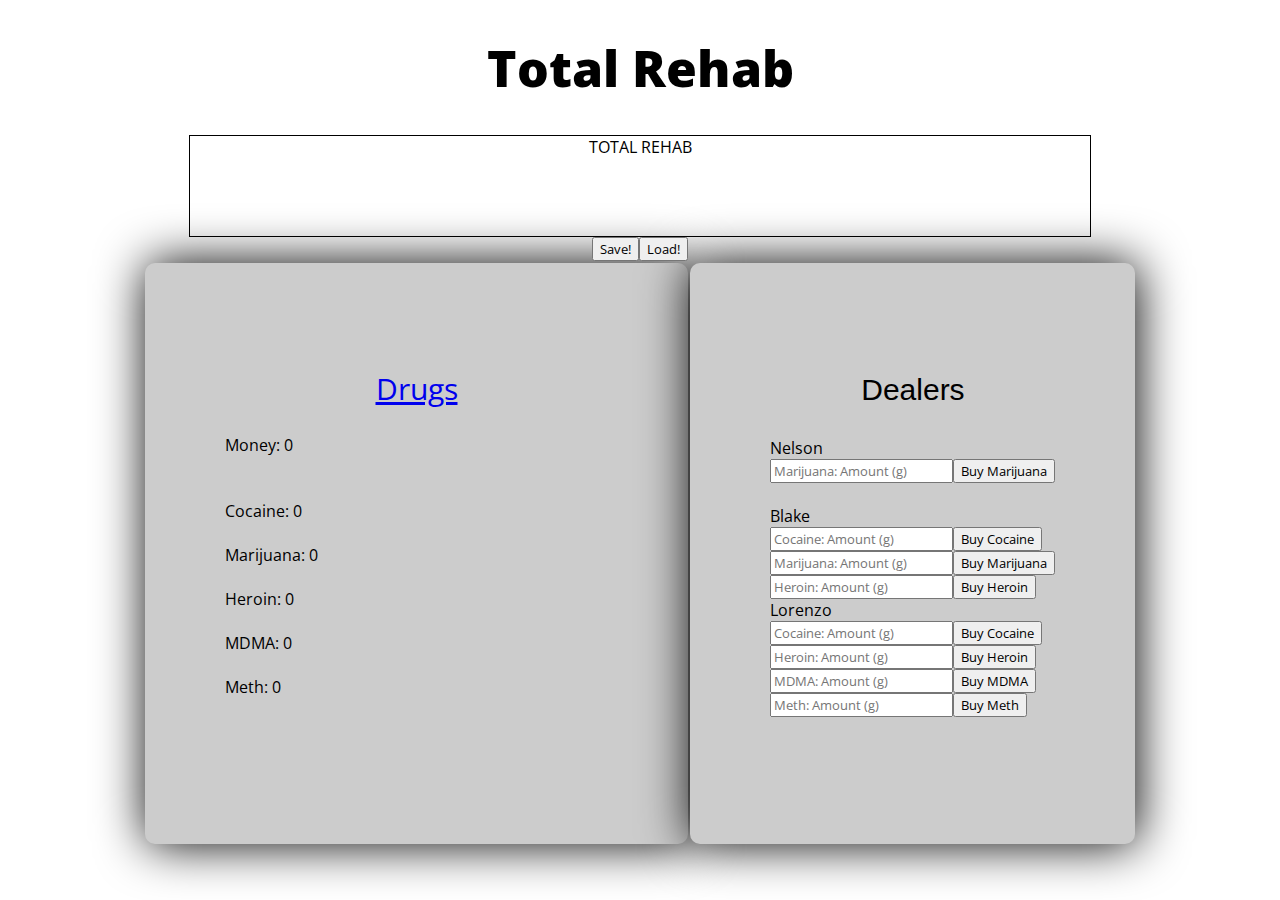
<file: index.html>
<!DOCTYPE html>
<hmtl>
	<script src="http://code.jquery.com/jquery-1.11.0.min.js"></script>
	<script src="http://rawgithub.com/andris9/jStorage/master/jstorage.js"></script>
	<title>Total Rehab</title>
	<head>
		<link rel="stylesheet" type="text/css" href="style.css" />
		<link href='http://fonts.googleapis.com/css?family=Open+Sans' rel='stylesheet' type='text/css'>
		<link href='http://fonts.googleapis.com/css?family=Open+Sans:800,400' rel='stylesheet' type='text/css'>
	</head>
	
	<h1>
		Total Rehab
	</h1>
	
	<div align='center' id='updateMsg'>TOTAL REHAB</div>
	
	<div id='saveload'><button id='save' onClick='save();'>Save!</button><button id='load' onClick='load();'>Load!</button></div>
	
	<table cellpadding='80' align='center'>
		<tr>
			<td id='drugs'>
				<h2><a href='http://totalrehab.github.io/'>Drugs</a></h2>
				<div id='money'>Money: 0</div><br /><br />
				<div id='cocaine'>Cocaine: 0</div><br />
				<div id='marijuana'>Marijuana: 0</div><br />
				<div id='heroin'>Heroin: 0</div><br />
				<div id='mdma'>MDMA: 0</div><br />
				<div id='meth'>Meth: 0</div><br /><br /><br />
			</td>
			<td id='dealers'>
				<h3>Dealers</h3>
				<div id='nelson'>Nelson<br />
					<input type='text' id='nelsonmarijuanatb' placeholder='Marijuana: Amount (g)'/><button type='button' onClick='buy("marijuana", parseFloat($("#nelsonmarijuanatb").val()), "nelson");'>Buy Marijuana</button>
				</div><br />
	
				<div id='blake'>Blake<br />
					<input type='text' id='blakecocainetb' placeholder='Cocaine: Amount (g)'/><button type='button' onClick='buy("cocaine", parseFloat($("#blakecocainetb").val()), "blake");'>Buy Cocaine</button><br />
					<input type='text' id='blakemarijuanatb' placeholder='Marijuana: Amount (g)'/><button type='button' onClick='buy("marijuana", parseFloat($("#blakemarijuanatb").val()), "blake");'>Buy Marijuana</button><br />
					<input type='text' id='blakeherointb' placeholder='Heroin: Amount (g)'/><button type='button' onClick='buy("heroin", parseFloat($("#blakeherointb").val()), "blake");'>Buy Heroin</button><br />
				</div>
				
				<div id='lorenzo'>Lorenzo<br />
					<input type='text' id='lorenzococainetb' placeholder='Cocaine: Amount (g)'/><button type='button' onClick='buy("cocaine", parseFloat($("#lorenzococainetb").val()), "lorenzo");'>Buy Cocaine</button><br />
					<input type='text' id='lorenzoherointb' placeholder='Heroin: Amount (g)'/><button type='button' onClick='buy("heroin", parseFloat($("#lorenzoherointb").val()), "lorenzo");'>Buy Heroin</button><br />
					<input type='text' id='lorenzomdmatb' placeholder='MDMA: Amount (g)'/><button type='button' onClick='buy("mdma", parseFloat($("#lorenzomdmatb").val()), "lorenzo");'>Buy MDMA</button><br />
					<input type='text' id='lorenzomethtb' placeholder='Meth: Amount (g)'/><button type='button' onClick='buy("meth", parseFloat($("#lorenzomethtb").val()), "lorenzo");'>Buy Meth</button><br />
				</div>
				
				<div id=''>
				
			</td>
		</tr>
	</table>
		
	
	<!-- 
	
	TO DO:
		
		GUI
		Farm/Lab
		Pharmacy for buying Lab Goods
		Doing Drugs
		Dynamic Random Pricing
		Quests
	
	DONE:
		
		Pricing Favor based on number of Txs
		Adjust Tx Quantity Favoring to Fix "Buy 0.00000001g a billion times" exploit
		Round money to nearest cent
		Round drug units to nearest 1/100th of gram
		Must buy min 0.25g of a drug
		Different Dealers
	
	-->
	
	<script type="text/javascript">
	
	$("td").attr("valign","top")
	
	console.log("TOTAL REHAB | v0.0.1dev");
	
	var drugs, money, buy, inv, buyeffects, effects, time, mmyyyy, month, year, tx, bought, sold, round, foodprice, check, hungersurvive, loadstats, doHunger, dealer, refresh, randomSlang, updateMsg, gang, workAtMcDonalds
	
	gang={
		pirus:{
			members:[],
			
		},
		crips:0,
		fletch:0,
		orangejuice:0,
		den:0,
	}
	
	function getQueryVariable( variable ){
		var query = window.location.search.substring(1);
		var vars = query.split("+");
		for (var i=0;i<vars.length;i++) {
			var pair = vars[i].split("=");
			if(pair[0] == variable){return pair[1];}
		}
		return(false);
	}
	
	var refreshTimer = setTimeout(refresh, 1)
	
	function randomSlang(d){
		return drugs[d].slang[Math.floor(Math.random()*(drugs[d].slang.length))];
	}
	
	function refresh(){
		
		if(money==69){
			updateMsg='69 huehhueueuehuehuehuehuehue';
		}
		
		$('#money').text('Money: '+ money.toString());
		$('#cocaine').text('Cocaine: ' + inv.cocaine.toString());
		$('#marijuana').text('Marijuana: ' + inv.marijuana.toString());
		$('#heroin').text('Heroin: ' + inv.heroin.toString());
		$('#mdma').text('MDMA: ' + inv.mdma.toString());
		$('#meth').text('Meth: ' + inv.meth.toString());
		$('#updateMsg').text(updateMsg);
		
		refreshTimer = setTimeout(refresh, 1)
	}
	
	function abortRefresh(){
		abortTimer(refreshTimer)
	}
	
	function dodrug(d, q, m){
		
	}
	
	dealer={
		nelson:{
			cocaine:0,
			marijuana:20,
			heroin:0,
			mdma:0,
			meth:0,
			info:{
				gang:0,
			},
			buyeffects:{
				cocaine:[1,0],
				marijuana:[1,0],
				heroin:[1,0],
				mdma:[1,0],
				meth:[1,0],
			},
		},
		blake:{
			cocaine:190,
			marijuana:18,
			heroin:260,
			mdma:0,
			meth:0,
			info:{
				gang:0,
			},
			buyeffects:{
				cocaine:[1,0],
				marijuana:[1,0],
				heroin:[1,0],
				mdma:[1,0],
				meth:[1,0],
			},
		},
		lorenzo:{
			cocaine:185,
			marijuana:0,
			heroin:315,
			mdma:45,
			meth:400,
			info:{
				gang:0,
			},
			buyeffects:{
				cocaine:[1,0],
				marijuana:[1,0],
				heroin:[1,0],
				mdma:[1,0],
				meth:[1,0],
			},
		},
		keith:{
			cocaine:0,
			marijuana:0,
			heroin:230,
			mdma:0,
			meth:320,
			buyeffects:{
				cocaine:[1,0],
				marijuana:[1,0],
				heroin:[1,0],
				mdma:[1,0],
				meth:[1,0],
			},
		},
		jesse:{
			cocaine:0,
			marijuana:20,
			heroin:0,
			mdma:0,
			meth:290,
			buyeffects:{
				cocaine:[1,0],
				marijuana:[1,0],
				heroin:[1,0],
				mdma:[1,0],
				meth:[1,0],
			},
		},
		thewalt:{
			quality:{
				marijuana:0.75,
				mdma:0.2,
			},
			cocaine:0,
			marijuana:20,
			heroin:0,
			mdma:35,
			meth:0,
			buyeffects:{
				cocaine:[1,0],
				marijuana:[1,0],
				heroin:[1,0],
				mdma:[1,0],
				meth:[1,0],
			},
		},
		sizzle:{
			cocaine:0,
			marijuana:0,
			heroin:0,
			mdma:0,
			meth:290,
			buyeffects:{
				cocaine:[1,0],
				marijuana:[1,0],
				heroin:[1,0],
				mdma:[1,0],
				meth:[1,0],
			},
		},
	}
	
	tx={
		cocaine:[0,0,0,0],
		marijuana:[0,0,0,0],
		heroin:[0,0,0,0],
		mdma:[0,0,0,0],
		meth:[0,0,0,0],
	}
	
	// transaction ledger --- each drug has an array like this [TransactionsBought, TransactionsSold, QuantityBought, QuantitySold]
	
	function buy(drug, quantity, dealr){
		if(dealer[dealr][drug]==0){
			alert("Illegit -- Dealer does not sell " + drug);
		}else{
			if(quantity<0.25){
				alert("too small amount");
				return;
			}else{
				if(dealer[dealr][drug]!=0){
					if(checkfunds(Math.abs(dealer[dealr][drug] * quantity)) == true){
						quantity = round(quantity);
						inv[drug] += quantity;
						money -= round((dealer[dealr].buyeffects[drug][0] * dealer[dealr][drug] * quantity) + dealer[dealr].buyeffects[drug][1]);
						++tx[drug][0];
						tx[drug][2] += quantity;
						// adjustPrices();
						updateMsg = dealr.toUpperCase() + ': Thanks for buying ' + quantity + 'g of ' + randomSlang(drug);
					}else{
						alert("Not enough money to buy " + quantity + " grams of " + drug);
					}
				}
			}
		}
	}
	
	
	function round(n){
		return Math.round(n*100)/100;
	}
	
	drugs={
		cocaine:{
			name:'cocaine',
			slang:['coke', 'crack', 'rocks'],
			drugid:0,
			addictn:70,
			high:65,
			harm:80,
			ppg:155.0,
		},
		
		marijuana:{
			name:'marijuana',
			slang:['weed', 'pot', 'mary jane', 'dope', 'bud', 'ganja', 'mj'],
			drugid:1,
			addictn:45,
			high:50,
			harm:30,
			ppg:13.0,
		},
		
		heroin:{
			name:'heroin',
			slang:['junk', 'dope', 'smack', 'shit', 'tar'],
			drugid:2,
			addictn:90,
			high:75,
			harm:85,
			ppg:210.0,
		},
		
		mdma:{
			name:'mdma',
			slang:['molly', 'ecstasy', 'm', 'mandy', 'x'],
			drugid:3,
			addictn:30,
			high:50,
			harm:30,
			ppg:20.0,
		},
		
		meth:{
			name:'meth',
			slang:['crystal', 'speed', 'ice', 'glass'],
			drugid:4,
			addictn:80,
			high:70,
			harm:85,
			ppg:250.0,
		},
		
	}

	//creates objects for each drug with values drugid, addictn, high and harm, as well as buy method

	buyeffects={
		cocaine:[1,0],
		marijuana:[1,0],
		heroin:[1,0],
		mdma:[1,0],
		meth:[1,0],
	}
	
	// adds object buyeffects that records the effect on prices
	/* 
	function adjustPrices(){
		
		var adjust = [];
		
		adjust[0] = Math.floor(tx.cocaine[3]/10);
		adjust[1] = Math.floor(tx.marijuana[3]/12);
		adjust[2] = Math.floor(tx.heroin[3]/13);
		adjust[3] = Math.floor(tx.meth[3]/15);
		adjust[4] = Math.floor(tx.mdma[3]/12);
		
		for(var c=0;c<(adjust.length);c++){
			adjust[c]=1-adjust[c];
			if(adjust[c]<=0.6){
				adjust[c]=0.6;
			}
		}
		
		var lode=Object.keys(dealer)
		var lodel=lode.length
		var lod=Object.keys(drugs)
		var lodl=lod.length
		for(var i=0;i<lodel;i++){
			for(var e=0;e<lodl;e++){
				dealer[lode[i]].buyeffects[lod[e]]=adjust[e]
			}
		}
		
	} */
	
	// adjust prices from data from tx ledger. buying more means prices are cheaper. some really really shitty code to prevent it from being OP, but ill clean that shit up l8r
	
	money = 0

	// sets current cash, default 0 because we're broke as fuck
	
	inv = {
		cocaine:0.0,
		marijuana:0.0,
		heroin:0.0,
		mdma:0.0,
		meth:0.0,
	}

	//sets inventory obj with vals for each drug

	effects = {
		cocained:0,
		marijuanad:0,
		heroind:0,
		mdmad:0,
		methd:0,
		high:0,
		lp:10000,
	}
	
	// dependency for each drug ( [drugname]d ) as well has current High and Life Points. High will be derived with some math shit and some resistance equation from the drug, the LP is derived from how much damage the drug does and how much u do it.
	
	mmyyyy = 1
	
	//sets current month to 1.
	
/*	time = setTimeout(tickTime, 60000);
	
	// sets a timer that executes tickTime() every minute
	
	function abortTickTime(){
		clearTimeout(time);
	}
	
	// force abort tickTime loop
	
	function tickTime(){
		mmyyyy++
		alert("Ticked time by 1 month");
		getRealTime();
		doHunger();
		time = setTimeout(tickTime, 60000)
	}
	
	//adds 1 to mmyyyy
	
	function getRealTime(){
		year = Math.floor((mmyyyy/12)) + 2012
		month = mmyyyy%12
		var monthstring
		if(month==0){
			monthstring = "December"
		}else if(month==1){
			monthstring = "January"
		}else if(month==2){
			monthstring = "February"
		}else if(month==3){
			monthstring = "March"
		}else if(month==4){
			monthstring = "April"
		}else if(month==5){
			monthstring = "May"
		}else if(month==6){
			monthstring = "June"
		}else if(month==7){
			monthstring = "July"
		}else if(month=8){
			monthstring = "August"
		}else if(month=9){
			monthstring = "September"
		}else if(month=10){
			monthstring = "October"
		}else if(month=11){
			monthstring = "November"
		}else{
			alert("Error defining month.")
		}
		
		alert("Now it's " + monthstring + " " + year.toString())
	}
	
	// works with mmyyyy in such a way that if mmyyyy==14, then it would turn into Feb 2013 (because this shit starts in 2012)
	
	foodprice = 300
	
	//defines cost of living for FOOD per month
	
	hungersurvive = 2
	
	function doHunger(){
		
		var doHungerStat
		
		if(money>foodprice){
			doHungerStat = 'fed'
			money -= foodprice
		}else if(money>=0.5*foodprice){
			doHungerStat = 'hungry'
			money -= 0.5*foodprice
		}else if(money<0.5*foodprice){
			doHungerStat = 'starving'
		}
		
		if(doHungerStat=='fed'){
			hungersurvive += 0.5
		}else if(doHungerStat=='hungry'){
			--hungersurvive
		}else if(doHungerStat=='starving'){
			hungersurvive = 0
		}
		
		if(hungersurvive>2){
			hungersurvive = 2
		}else if(hungersurvive<=0){
			alert("You died!");
		}
		
	} */
	
	function dealerdis(args, amt){
		
		if(Object.prototype.toString.apply(amt) != "[object Number]"){
			alert("invalid amount argument")
			return;
		}
		
		if(args=='all'){
			var i=0
			var lodl = Object.keys(drugs).length
			var lod = Object.keys(drugs)
			for(i;i<lodl;i++){
				var lodi = lod[i]
				buyeffects[lodi][0] += amt
			}
		}else{
			buyeffects[args][0] += amt
		}
	}
	
	function dealercl(args){
		if(args=='all'){
			var i=0
			var lodl = Object.keys(drugs).length
			var lod = Object.keys(drugs)
			for(i;i<lodl;i++){
				var lodi = lod[i]
				buyeffects[lodi][0] = 1
			}
		}else{
			buyeffects[args][0] = 1
		}
	}
	
	function checkfunds(price){
		if(money >= price){
			return true;
		}else{
			return false;
		}
	}
	
	//returns true if args are payable
	
/*	function die(){
		if(checkHunger() == 'fed'){
			if(hungersurvive<2){
				hungersurvive+=0.5
			}
		}else if(checkHunger() == 'hungry'){
			if(hungersurvive==1){
				--hungersurvive
			}
		}else if(checkHunger() == 'dead'){
			hungersurvive = 0
		}
		
		alert("HUNGER: " + checkHunger() + " --- SURVIVE: " + hungersurvive);
		
		if(hungersurvive==0){
			alert("You died.");
			if(confirm("Load Previous Save?")==true){
				load();
			}
	}
	} */
	
	function workAtMconalds(){
		money+=35;
	}

	function save(){
		$.jStorage.set('inv', inv);
		$.jStorage.set('money', money);
		$.jStorage.set('buyeffects', buyeffects);
		$.jStorage.set('dealer', dealer);
		$.jStorage.set('mmyyyy', mmyyyy);
		$.jStorage.set('tx', tx);
	}
	
	//saves relevant data

	function load(){
		inv = $.jStorage.get('inv');
		money = $.jStorage.get('money');
		effects = $.jStorage.get('effects');
		mmyyyy = $.jStorage.get('mmyyyy');
		tx = $.jStorage.get('tx');
		dealer = $.jStorage.get('dealer');
	}
	
		// loads saved data
	
	function loadsavedstats(arg){
		
		alert($.jStorage.get(arg))
				
	}
	
	//gets stats from current saved data. type in arg for that data.
	
	</script>
</html>
</file>
<file: style.css>
*{
	font-family: 'Open Sans', sans-serif;
}

#saveload{
	width:500px;
	margin:0 auto;
	text-align:center;
}

#updateMsg{
	
	height: 100px;
	width:  900px;
	border: 1px solid black;
	text-align: center;
	margin: 0 auto;
}

h1{
	text-align: center;
	font-size: 50px;
	font-weight: 800;
}

h2, h3{
	text-align: center;
	font-size: 30px;
	font-family: 'Open Sans 800', sans-serif;
	font-weight: 400;
}

#drugs{
    width: 55%;
    background-color: #CCCCCC;
  
       -moz-border-radius: 10px;
    -webkit-border-radius: 10px;
            border-radius: 10px; /* future proofing */
     -khtml-border-radius: 10px; /* for old Konqueror browsers */
  
    -moz-box-shadow:		2px 0 50px #000000;
    -webkit-box-shadow:	2px 0 50px #000000;
    box-shadow:					2px 0 50px #000000;
}

h3{
	text-align: center;
	font-size: 30px;
}

#dealers{
    width: 55%;
    background-color: #CCCCCC;
  
       -moz-border-radius: 10px;
    -webkit-border-radius: 10px;
            border-radius: 10px; /* future proofing */
     -khtml-border-radius: 10px; /* for old Konqueror browsers */
  
    -moz-box-shadow:		2px 0 50px #000000;
    -webkit-box-shadow:	2px 0 50px #000000;
    box-shadow:					2px 0 50px #000000;
}
</file>
